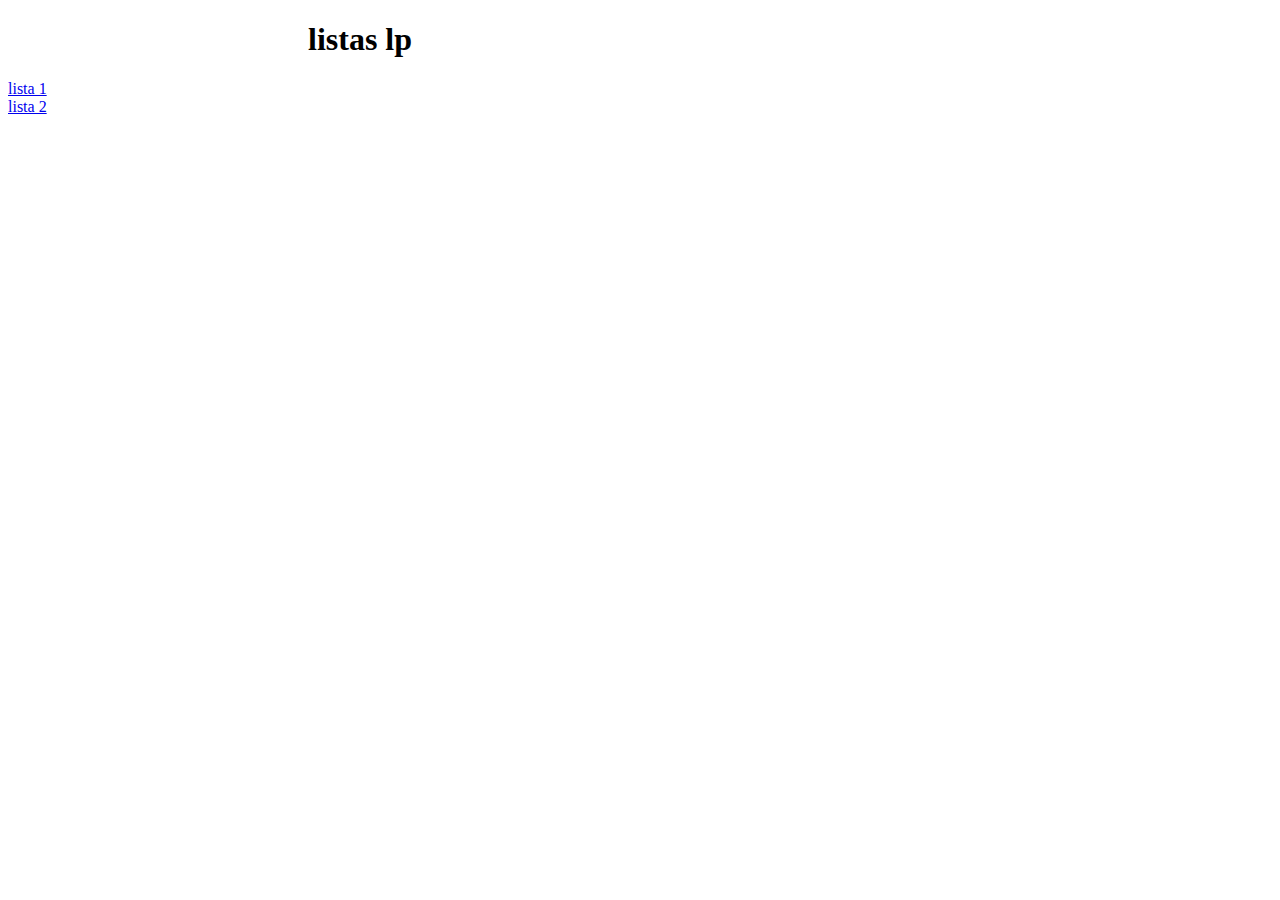
<file: index.html>
<!DOCTYPE html>
<html lang="en">
<head>
    <meta charset="UTF-8">
    <meta http-equiv="X-UA-Compatible" content="IE=edge">
    <meta name="viewport" content="width=device-width, initial-scale=1.0">
    <title>Document</title>
    <link rel="stylesheet" href="style.css">
</head>
<body>
    <h1 class="titulo"> listas lp </h1>
<a href="./lista1/lista1.html">lista 1</a>
<br>
<a href="lista2/lista2.html">lista 2</a>
</body>
</html>
</file>
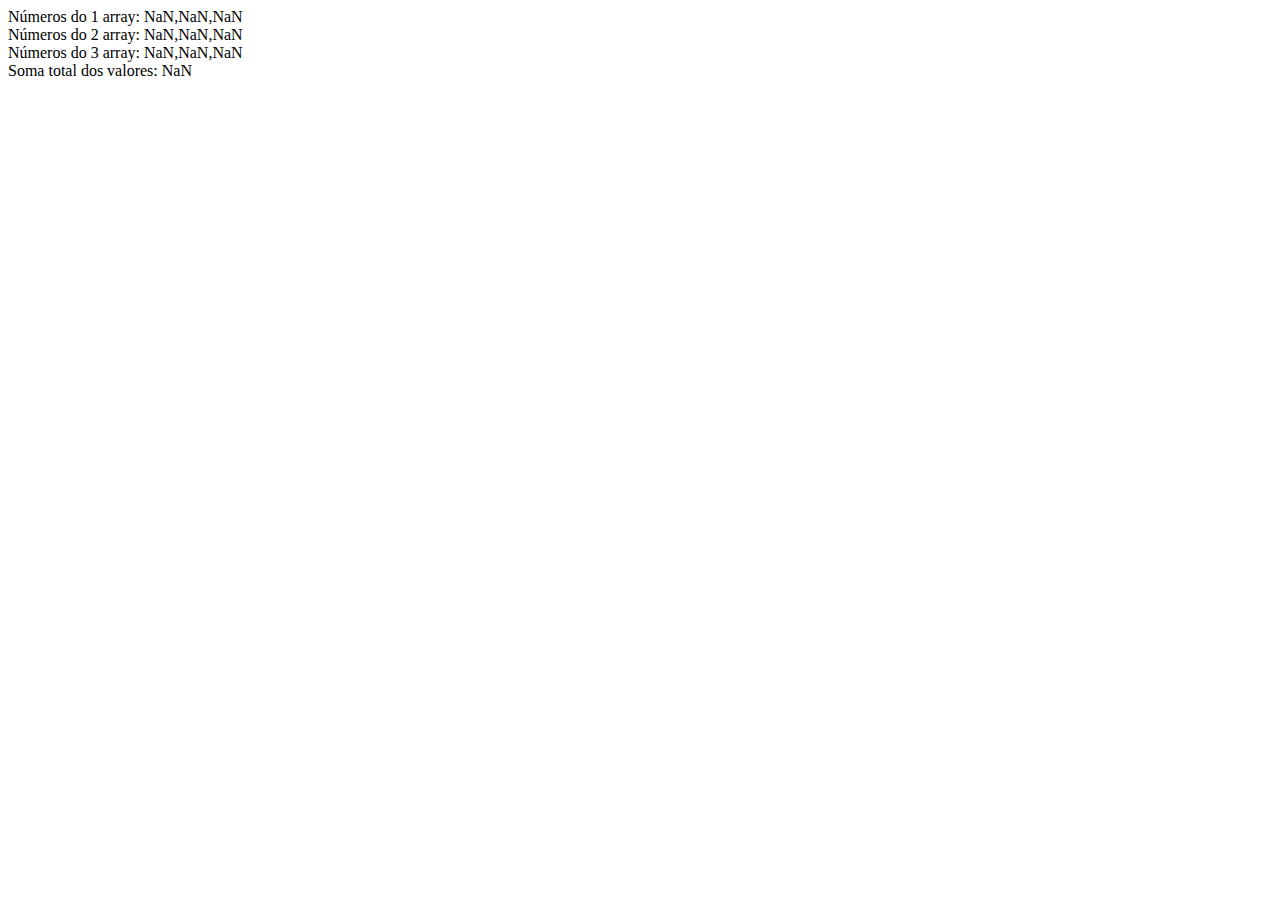
<file: desafio1.html>
<!DOCTYPE html>
<html lang="en">
<head>
    <meta charset="UTF-8">
    <meta name="viewport" content="width=device-width, initial-scale=1.0">
    <title>Document</title>
</head>
<body>
    <script>
        
        var num = [[], [], []];
        
  num[0][0] = parseInt(prompt("Digite um número "));
   num[0][1] = parseInt(prompt("Digite um número" ));
   num[0][2] = parseInt(prompt("Digite um número"));

   num[1][0] = parseInt(prompt("Digite um número"));
   num[1][1] = parseInt(prompt("Digite um número "));
  num[1][2] = parseInt(prompt("Digite um número "));

   num[2][0] = parseInt(prompt("Digite um número"));
   num[2][1] = parseInt(prompt("Digite um número "));
   num[2][2] = parseInt(prompt("Digite um número"));


        document.write("Números do 1 array: " + num[0] + "<br>");
        document.write("Números do 2 array: " + num[1] + "<br>");
        document.write("Números do 3 array: " + num[2] + "<br>");


 var totalSoma = 0;

   num.forEach(function(array) {
  totalSoma += array.reduce(function(soma, valor) {
    return soma + valor;
   }, 0);
  });
  
  document.write("Soma total dos valores: " + totalSoma);
    </script>
</body>
</html>
</file>
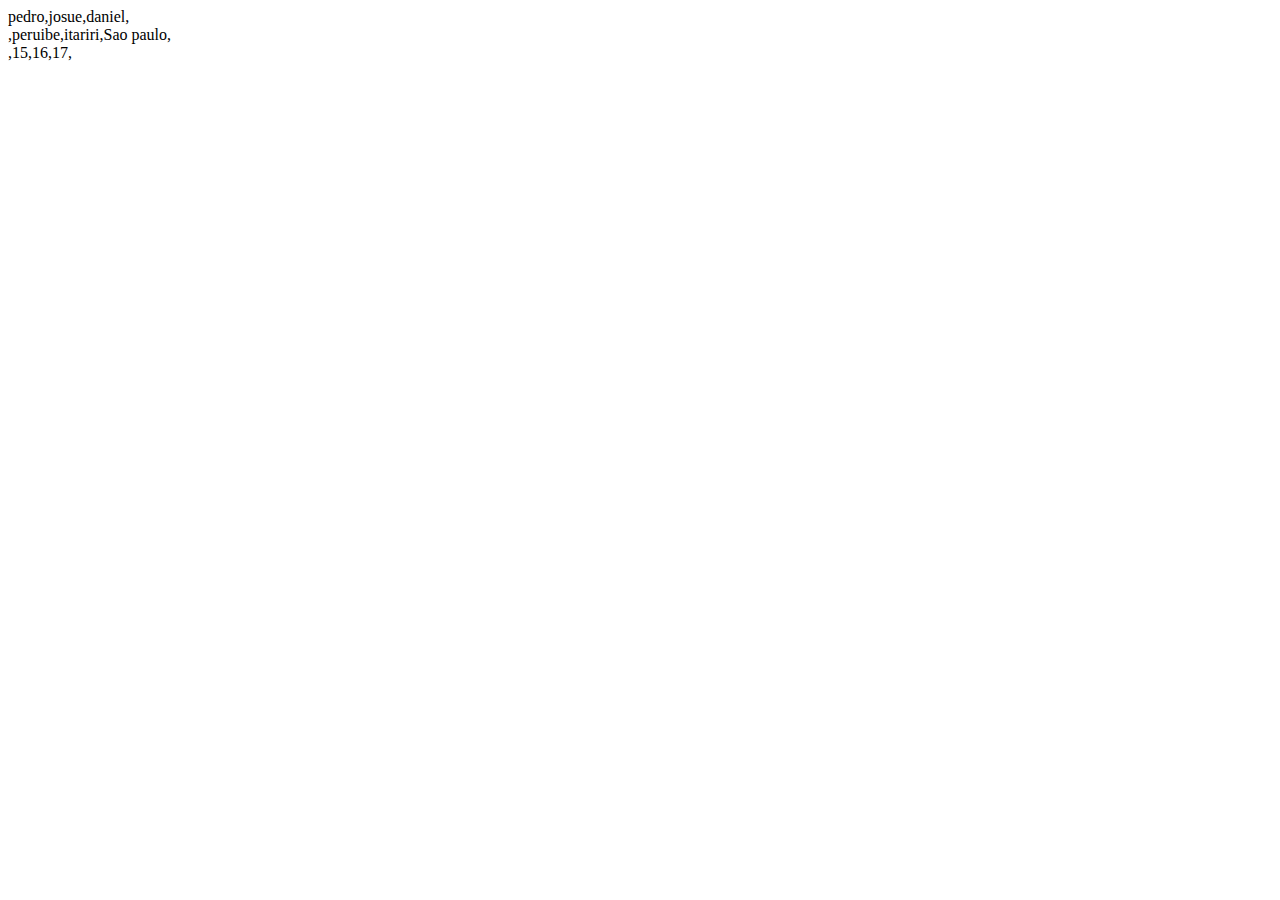
<file: desafio5.html>
<!DOCTYPE html>
<html lang="en">
<head>
    <meta charset="UTF-8">
    <meta http-equiv="X-UA-Compatible" content="IE=edge">
    <meta name="viewport" content="width=device-width, initial-scale=1.0">
    <title>Document</title>
</head>
<body>
    <script>
                var nome = ['pedro','josue','daniel',"<br>"]
        var cidade = ['peruibe','itariri','Sao paulo',"<br>"]
        var idade = ['15','16','17',"<br>"]

        const todos = nome.concat(cidade,idade)
        document.write(todos)
    </script>

</body>
</html>
</file>
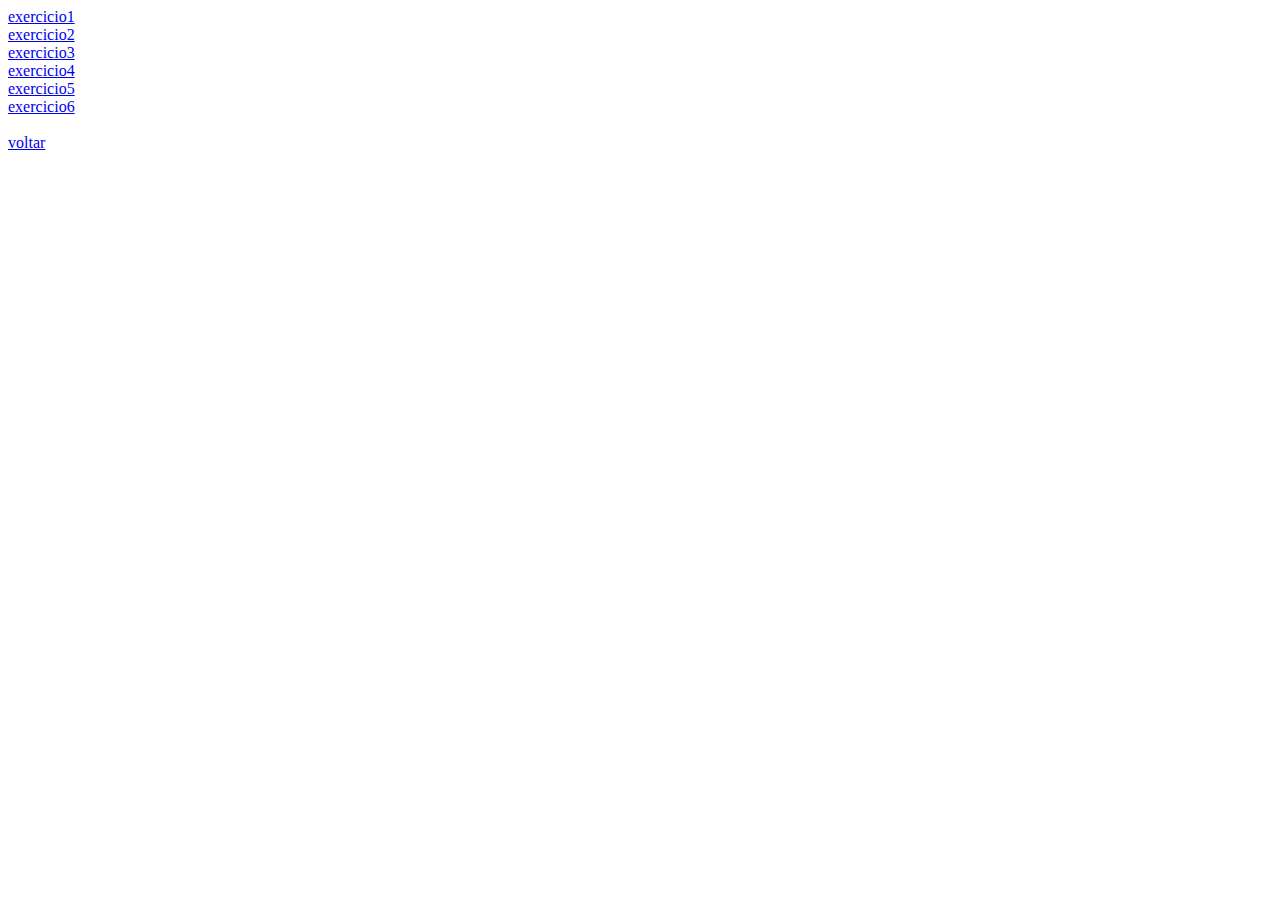
<file: lista1.html>
<!DOCTYPE html>
<html lang="en">
<head>
    <meta charset="UTF-8">
    <meta name="viewport" content="width=device-width, initial-scale=1.0">
    <title>Document</title>
</head>
<body>
  <a href="desafio1.html">exercicio1</a>  <br>
  <a href="desafio2.html">exercicio2</a><br>  
  <a href="desafio3.html">exercicio3</a> <br>
  <a href="desafio4.html">exercicio4</a> <br>
  <a href="desafio5.html">exercicio5</a> <br> 
  <a href="desafio6.html">exercicio6</a><br>
  <br>
  <a href="/index.html">voltar</a><br>
  
</body>
</html>
</file>
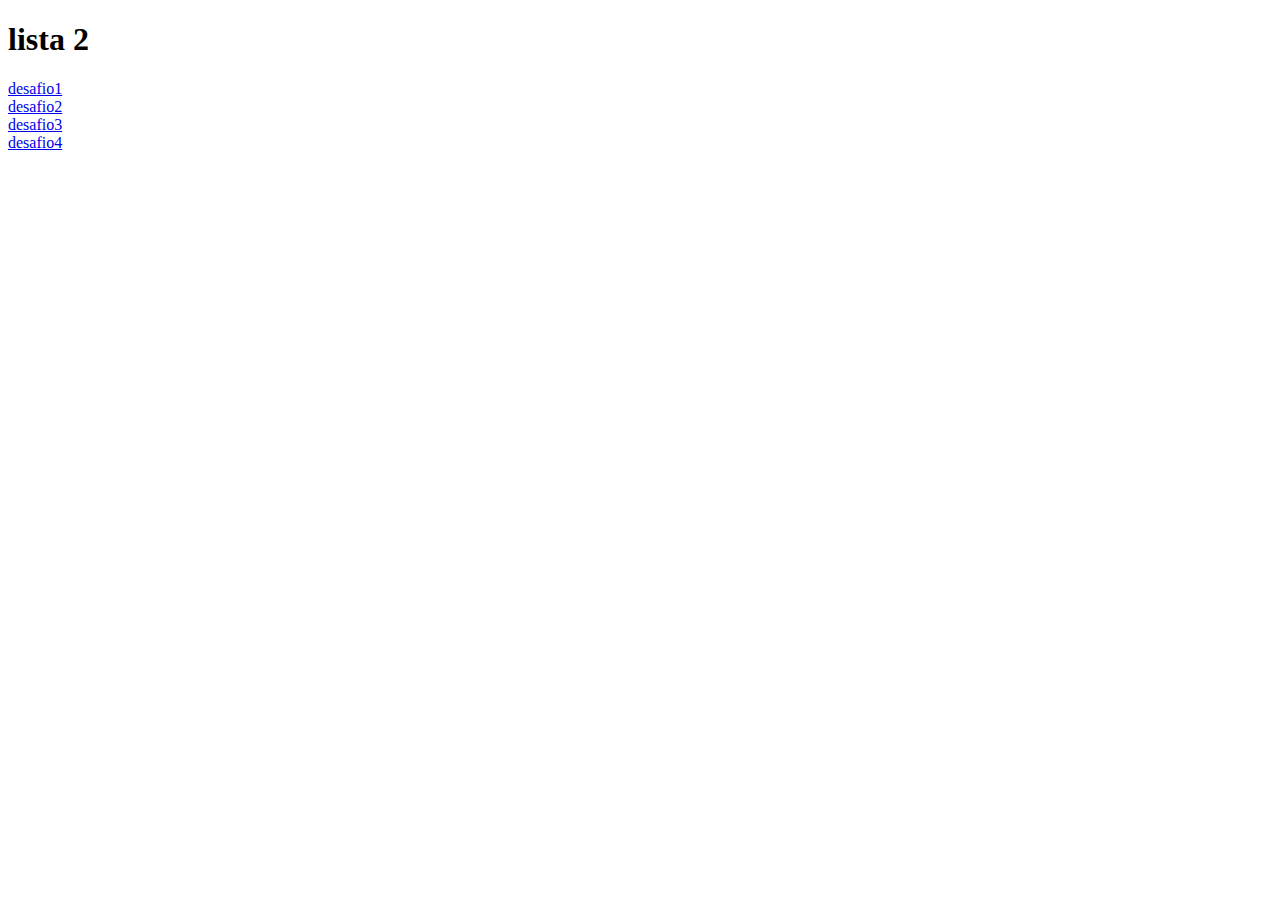
<file: lista2.html>
<!DOCTYPE html>
<html lang="en">
<head>
    <meta charset="UTF-8">
    <meta http-equiv="X-UA-Compatible" content="IE=edge">
    <meta name="viewport" content="width=device-width, initial-scale=1.0">
    <title>Document</title>
</head>
<body>
    <h1> lista 2 </h1>
    <a href="desafio1.html">desafio1</a><br>
    <a href="desafio2">desafio2</a><br>
    <a href="desafio3">desafio3</a><br>
    <a href="desafio4">desafio4</a><br>
   
</body>
</html>
</file>
<file: style.css>
@import url('https://fonts.googleapis.com/css2?family=Roboto+Slab:wght@100..900&display=swap');


.titulo{
margin-left: 300px;
font-family: 'roboto';
}
</file>
